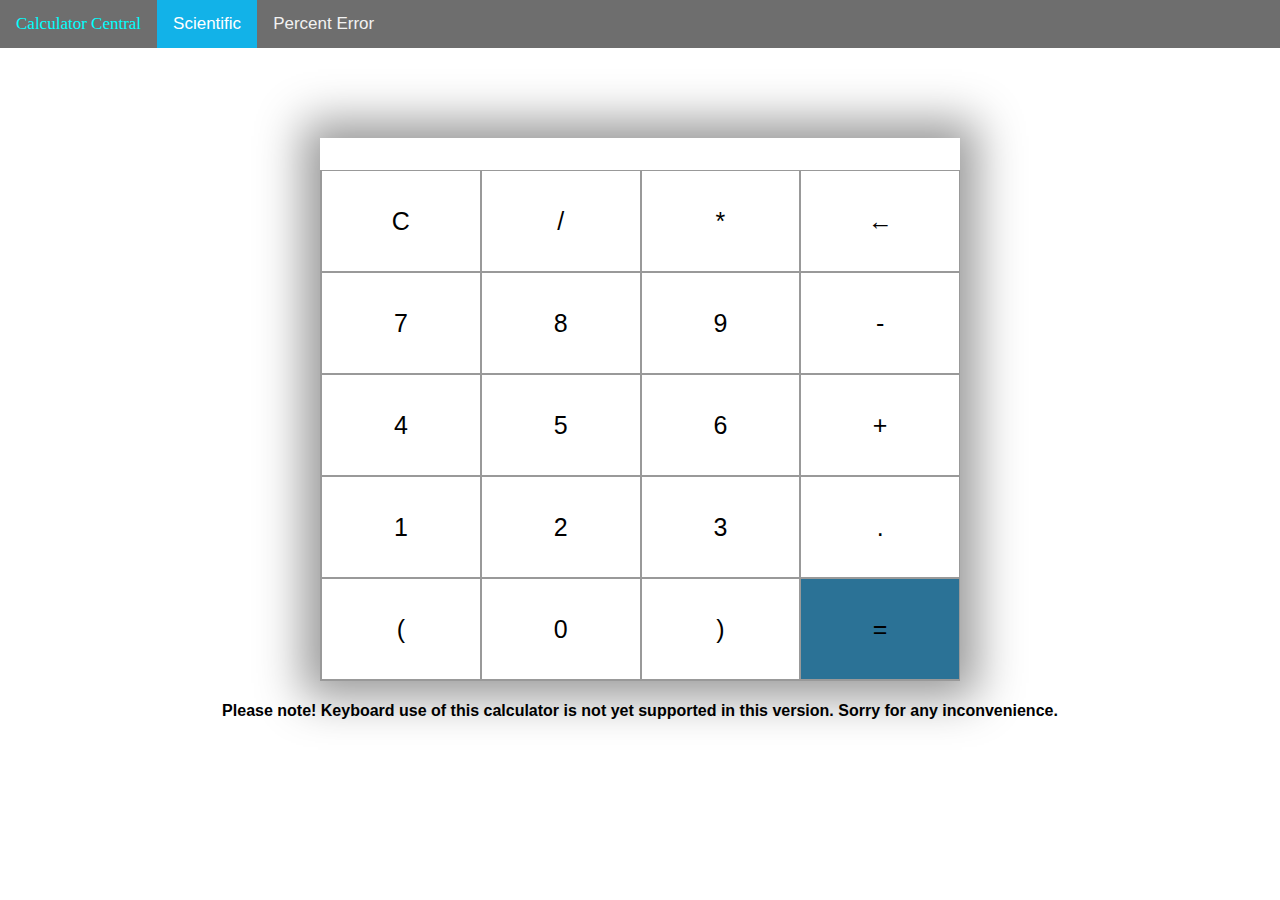
<file: index.html>
﻿<!DOCTYPE html>

<html lang="en" xmlns="http://www.w3.org/1999/xhtml">
<head>
    <meta charset="utf-8" />
    <title>Scientific Calculator</title>
    <link rel="stylesheet" href="CalculatorStyle.css">
    <meta name="viewport" content="width=device-width, initial-scale=1.0">
</head>
<body>
    <div class="topnav">
        <a class="logo"> Calculator Central</a>
        <a class="active" href="index.html">Scientific</a>
        <a href="percentError.html">Percent Error</a>
       
      </div>
      
  


   <section>
        <div class="container">
            <div id = "display"></div>
          
                <div class = "buttons">
                    <div class = "button">C</div>
                    <div class = "button">/</div>
                    <div class = "button">*</div>
                    <div class = "button">&larr;</div>
                    <div class = "button">7</div>
                    <div class = "button">8</div>
                    <div class = "button">9</div>
                    <div class = "button">-</div>
                    <div class = "button">4</div>
                    <div class = "button">5</div>
                    <div class = "button">6</div>
                    <div class = "button">+</div>
                    <div class = "button">1</div>
                    <div class = "button">2</div>
                    <div class = "button">3</div>
                    <div class = "button">.</div>
                    <div class = "button">(</div>
                    <div class = "button">0</div>
                    <div class = "button">)</div>
                    <div id="equal" class = "button">=</div>
                </div>
        </div>
   </section>
   
   <h4 class="tempError">Please note! Keyboard use of this calculator is not yet supported in this version.
    Sorry for any inconvenience.
   </h4>
   <script src="index.js"></script>
</body>
</html>
</file>
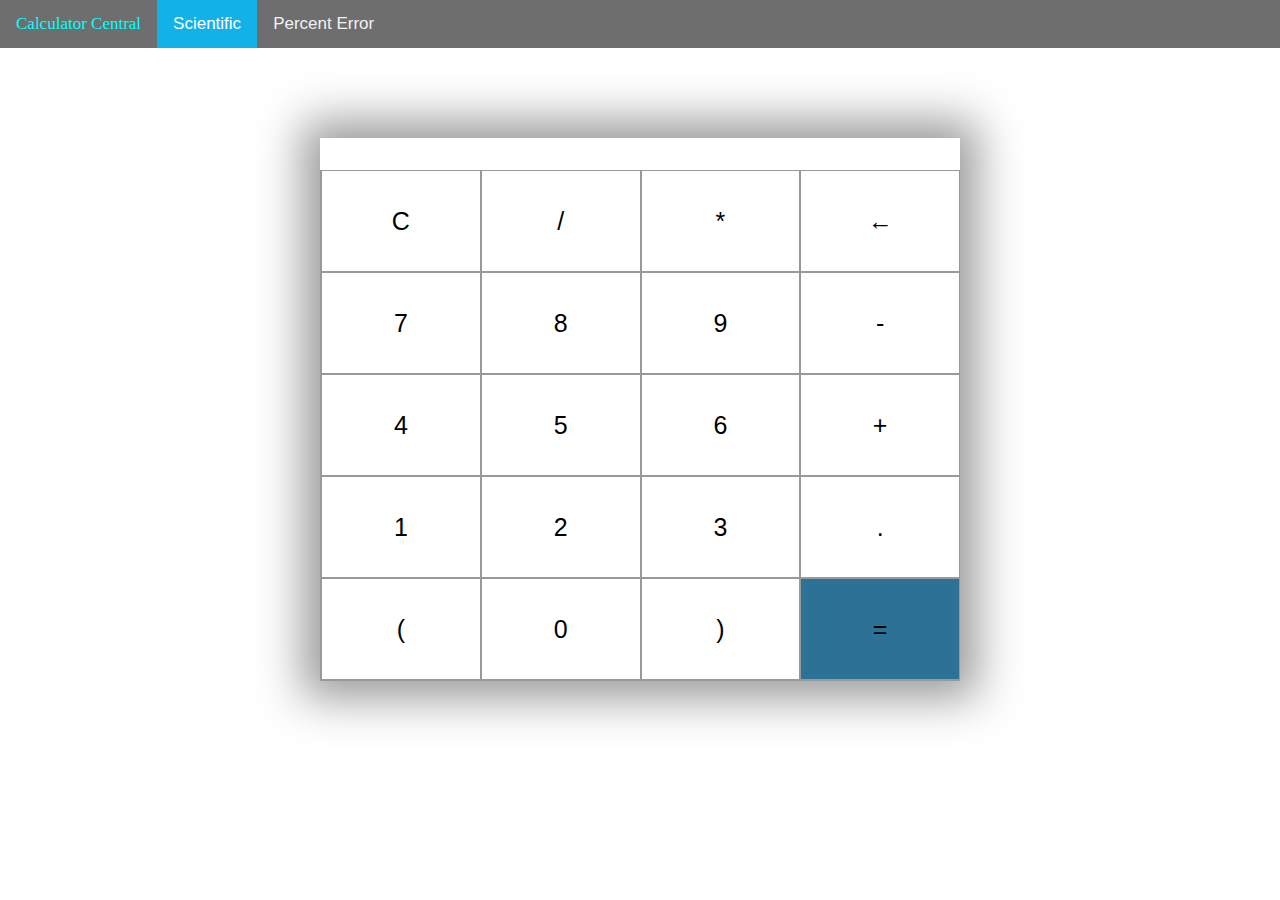
<file: Calculator.html>
﻿<!DOCTYPE html>

<html lang="en" xmlns="http://www.w3.org/1999/xhtml">
<head>
    <meta charset="utf-8" />
    <title>Scientific Calculator</title>
    <link rel="stylesheet" href="CalculatorStyle.css">
    <meta name="viewport" content="width=device-width, initial-scale=1.0">
</head>
<body>
    <div class="topnav">
        <a class="logo"> Calculator Central</a>
        <a class="active" href="Calculator.html">Scientific</a>
        <a href="percentError.html">Percent Error</a>
       
      </div>
      
  


   <section>
        <div class="container">
            <div id = "display"></div>
          
                <div class = "buttons">
                    <div class = "button">C</div>
                    <div class = "button">/</div>
                    <div class = "button">*</div>
                    <div class = "button">&larr;</div>
                    <div class = "button">7</div>
                    <div class = "button">8</div>
                    <div class = "button">9</div>
                    <div class = "button">-</div>
                    <div class = "button">4</div>
                    <div class = "button">5</div>
                    <div class = "button">6</div>
                    <div class = "button">+</div>
                    <div class = "button">1</div>
                    <div class = "button">2</div>
                    <div class = "button">3</div>
                    <div class = "button">.</div>
                    <div class = "button">(</div>
                    <div class = "button">0</div>
                    <div class = "button">)</div>
                    <div id="equal" class = "button">=</div>
                </div>
        </div>
   </section>
   <script src="index.js"></script>
</body>
</html>
</file>
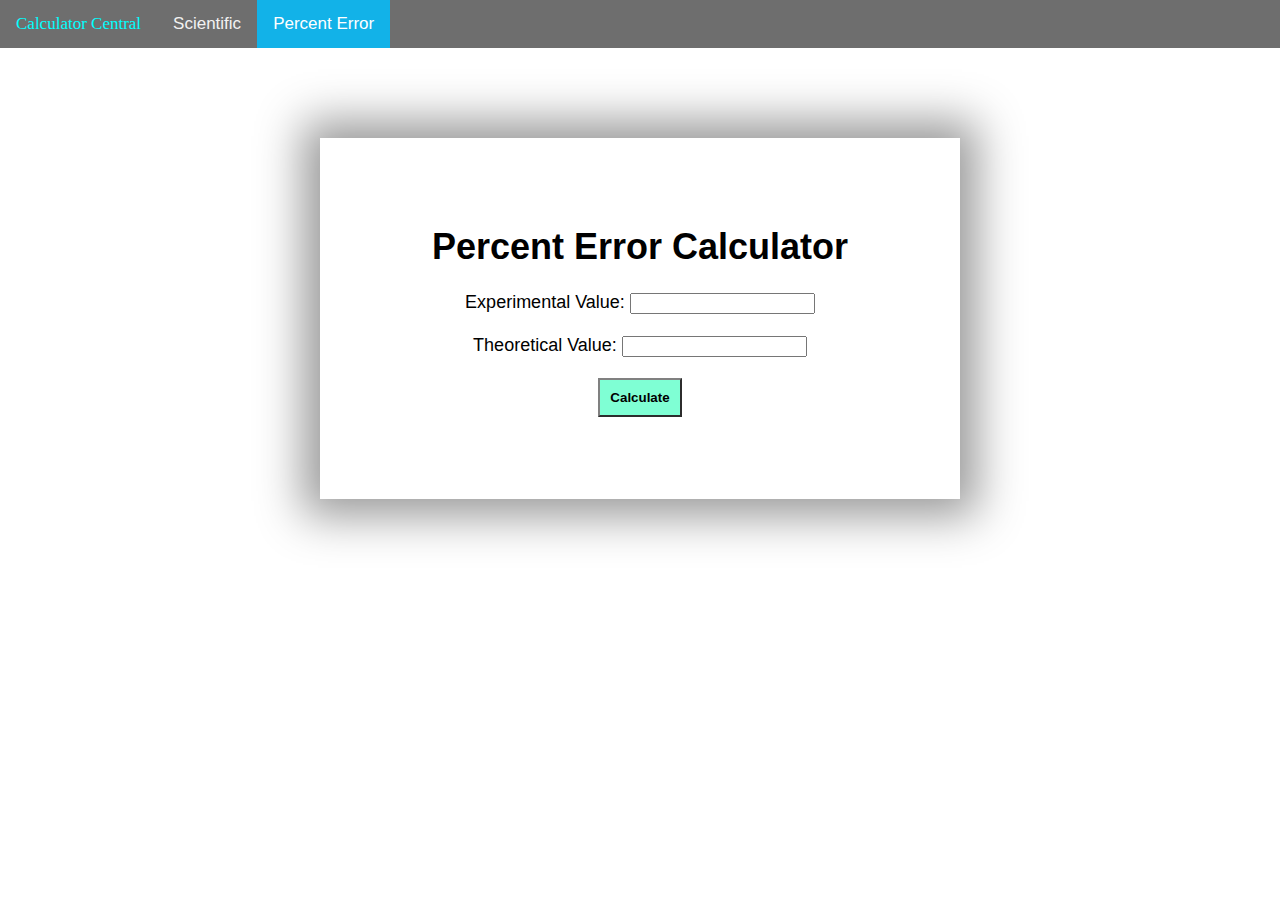
<file: percentError.html>
<!DOCTYPE html>

<html lang="en" xmlns="http://www.w3.org/1999/xhtml">
<head>
    <meta charset="utf-8" />
    <title>Percent Error Calculator</title>
    <link rel="stylesheet" href="CalculatorStyle.css">
    <meta name="viewport" content="width=device-width, initial-scale=1.0">
</head>



<script>
function calculateResults() {
 

    let display = document.getElementById('errors');
    let experimental = document.getElementById('fValue').value;
    let theoretical = document.getElementById('sValue').value;

    let result = (Math.abs(((experimental - theoretical)/theoretical) * 100 )).toFixed(6);



    document.getElementById("resultant").innerHTML = result + "% Error";
    
}

</script>

<body>
    <div class="topnav">
        <a class="logo">Calculator Central</a>
        <a href="index.html">Scientific</a>
        <a  class="active" href="percentError.html">Percent Error</a>
      
    </div>
      
<section>
    <div class="container" style="font-size:large !important;">
        <div class="errors">


            <h1>Percent Error Calculator</h1>

            <div>
                <label for="fValue">Experimental Value:</label>
                <input type="text" id="fValue" name="first value" required><br><br>

                <label for="sValue">Theoretical Value:</label>
                <input type="text" id="sValue" name="second value" required><br><br>

                <button class="submit" onclick="calculateResults()">Calculate</button>

                <p id="resultant"></p>
                
            </div>
        </div>
    </div>
</section>


</body>
</html>
</file>
<file: CalculatorStyle.css>
﻿body {
    margin: 0;
    font-family: Arial, Helvetica, sans-serif;
  }

  @media only screen and (min-device-width : 100px) and (max-device-width : 700px) {
    .container{
      width:98% !important;
    }
    .tempError{
      visibility: hidden;
    }
  }


  
/*NAVBAR STYLES*/
/**************************************************/

  .topnav {
    overflow: hidden;
    background-color: rgb(110, 110, 110);
  }
   .topnav a {
    float: left;
    color: #f2f2f2;
    text-align: center;
    padding: 14px 16px;
    text-decoration: none;
    font-size: 17px;
  }
  
  .topnav a:hover {
    background-color: rgb(132, 216, 245);
    color:black;
  }
  
  .topnav a.active {
    background-color: rgba(0, 191, 255, 0.838);
    color: white;
  }


.logo{
    pointer-events: none;
    font-family:Lucida Handwriting;
    color:aqua !important;
}
/*END NAVBAR STUFF*/
/**********************************************/

/*SCIENTIFIC CALCULATOR STYLES*/
/****************************************************/
.container{
  height : 77.5%;
  width : 50%;
  margin: 10vh auto 0 auto;
  box-shadow: 0px 0px 43px 17px rgba(153,153,153,1);
 font-size: xx-large;
 overflow: hidden;
}

#display{
 
    text-align: right;
    line-height: 10vh;
    padding :16px 8px;
    user-select: none;
}

.buttons{
    display: grid;
    border-bottom: 1px solid #999;
    border-left: 1px solid #999;
    grid-template-columns: 1fr 1fr 1fr 1fr;
    text-align: center;
}

.buttons > div {
    border-top: 1px solid #999;
    border-right: 1px solid #999;
}

.button{
    border: 0.5px solid #999;
    line-height: 100px;
    font-size: 25px;
    cursor: pointer; 
    user-select: none;
}

#equal {
    background-color: rgba(2, 87, 130, 0.838);
    color : black;
}

.button:hover{
    background-color: rgba(0, 191, 255, 0.838);
    color:white;
    transition: 0.5s ease-in-out;
}


.tempError{
  text-align: center;
}
/*END SCIENTIFIC CALCULATOR STYLES*/
/*******************************************************/

/*PERCENT ERROR CALCULATOR STYLES*/
/*************************************************************/
.errors{
  text-align: center;
  padding: 10%;
 
}

.submit{
  padding:10px;
  background-color: aquamarine;
  border-color: grey;
  font-weight: bold;

 
}


/*END PERCENT ERROR CALCULATOR STYLES*/
/******************************************************************/
</file>
